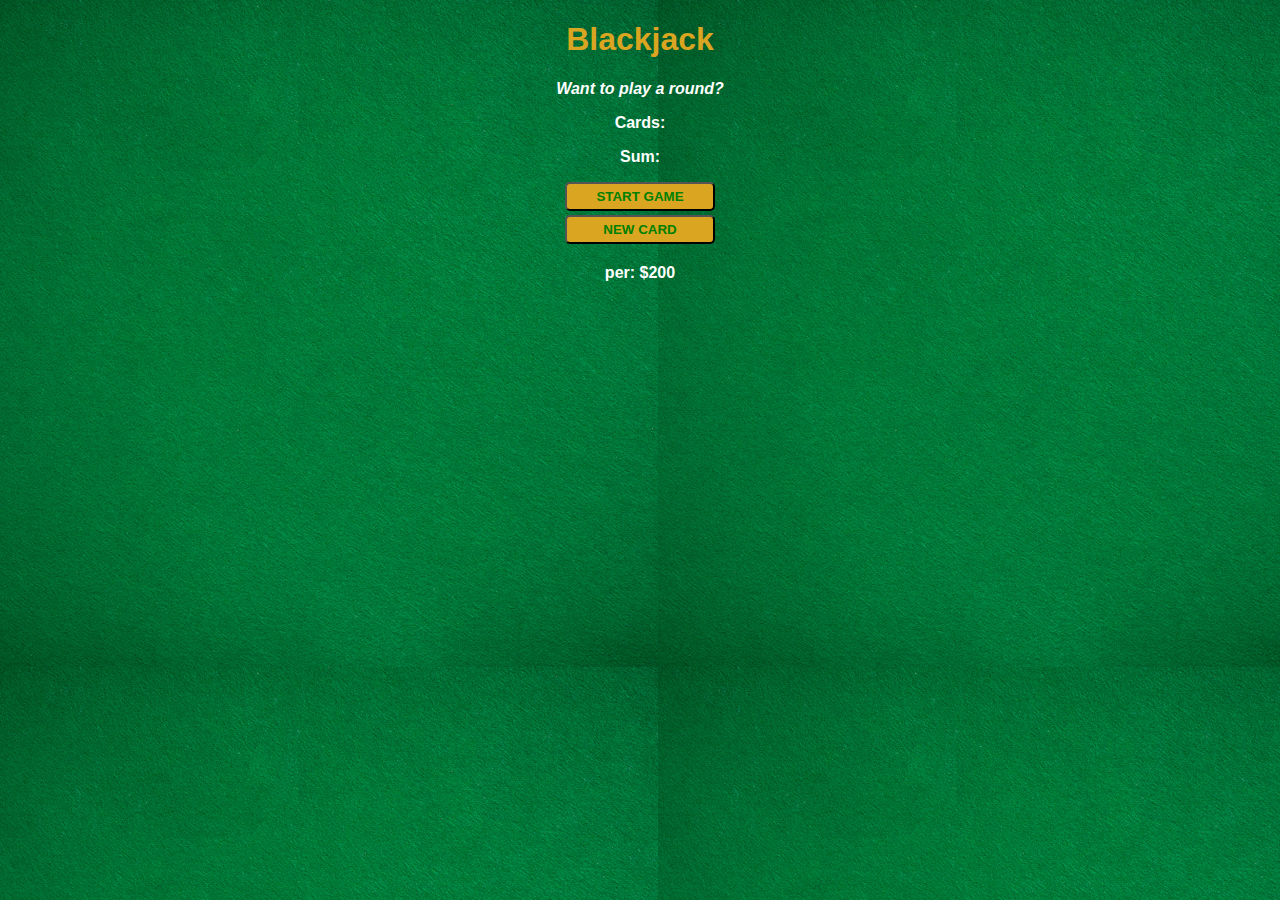
<file: index.html>
<!DOCTYPE html>
<html lang="en">
<head>
    <meta charset="UTF-8">
    <meta name="viewport" content="width=device-width, initial-scale=1.0">
    <title>Document</title>
    <link rel="stylesheet" href="./black_jack.css">
</head>
<body>
    <h1>Blackjack</h1>
    <p id="message-el">Want to play a round?</p>
    <p id="card-el">Cards:</p>
    <p id="sum-el">Sum:</p>
    <button onclick="startGame()">START GAME</button>
    <br>
    <button onclick="newCard()">NEW CARD</button>
    <p id="player-el"></p>
    <script src="./black_jack.js"></script>
</body>
</html>
</file>
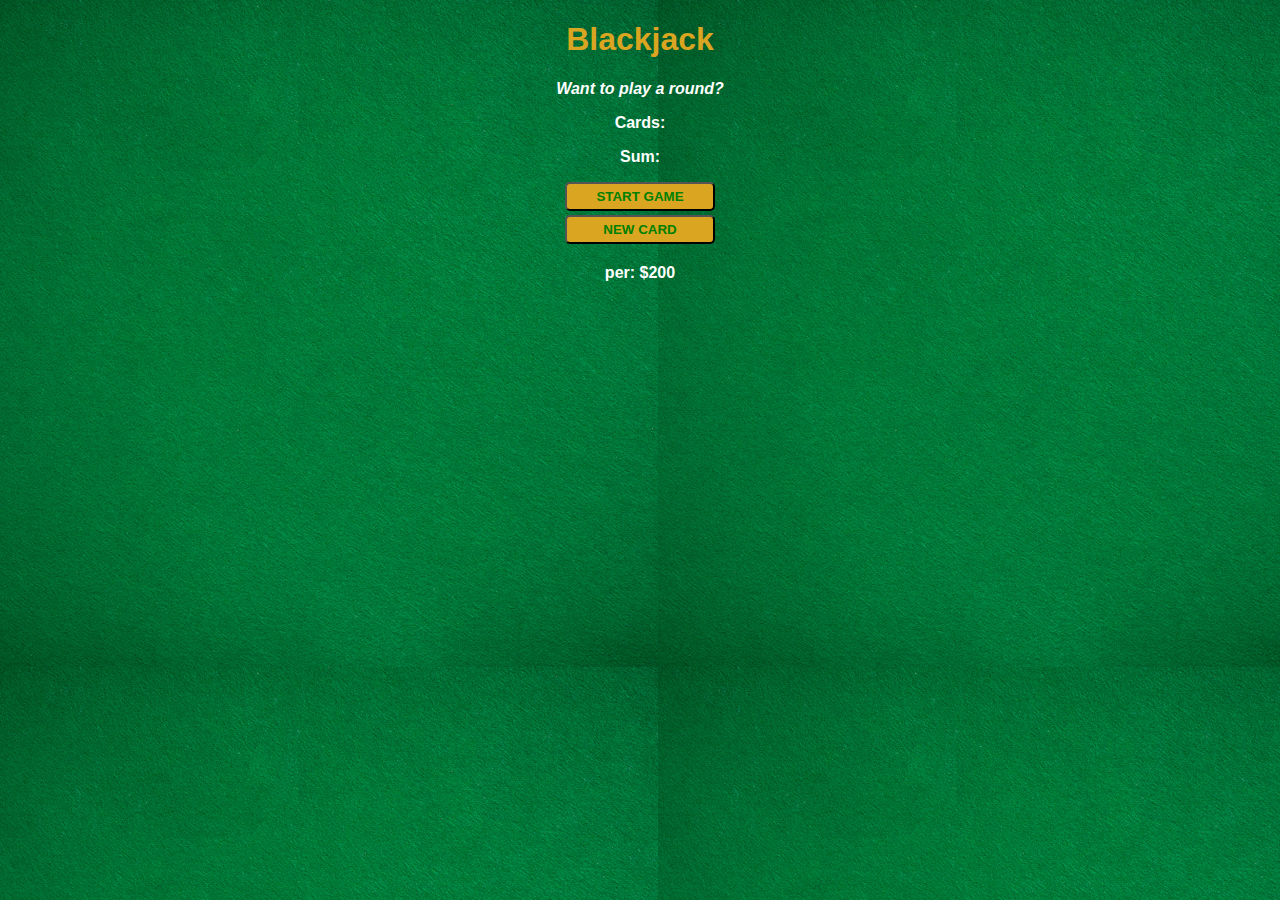
<file: black_jack.html>
<!DOCTYPE html>
<html lang="en">
<head>
    <meta charset="UTF-8">
    <meta name="viewport" content="width=device-width, initial-scale=1.0">
    <title>Document</title>
    <link rel="stylesheet" href="./black_jack.css">
</head>
<body>
    <h1>Blackjack</h1>
    <p id="message-el">Want to play a round?</p>
    <p id="card-el">Cards:</p>
    <p id="sum-el">Sum:</p>
    <button onclick="startGame()">START GAME</button>
    <br>
    <button onclick="newCard()">NEW CARD</button>
    <p id="player-el"></p>
    <script src="./black_jack.js"></script>
</body>
</html>
</file>
<file: black_jack.css>
body{
    font-family: 'Lucida Sans', 'Lucida Sans Regular', 'Lucida Grande', 'Lucida Sans Unicode', Geneva, Verdana, sans-serif;
    background-image: url("table.png");
    /* height:100%; */
    object-fit: cover;
    /* background-size: cover; */
    text-align: center;
    color: white;
    font-weight: bold;

}
h1{
    color: goldenrod;
}
#message-el{
    font-style: italic;
}
button{
    background-color: goldenrod;
    color:green;
    width: 150px;
    padding-top: 5px;
    padding-bottom: 5px;
    font-weight: bold;
    border-radius: 5px;
    margin-bottom: 4px;
}
</file>
